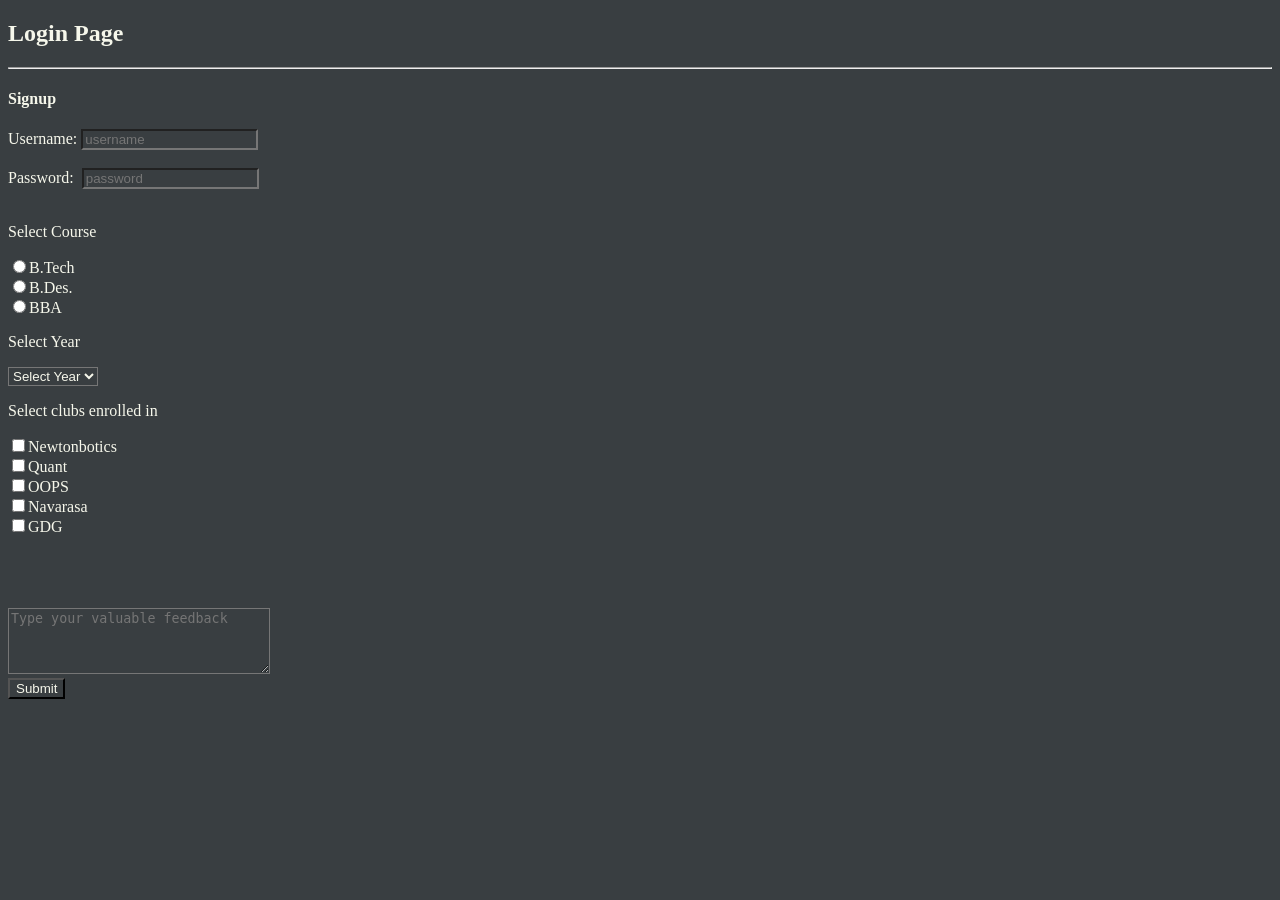
<file: login.html>
<!doctype html>
<html lang="en">
  <head>
    <form action="/action.php">

    <meta charset="UTF-8" />
    <meta name="viewport" content="width=device-width, initial-scale=1.0" />
    <title>Document</title>
    <link rel="stylesheet" href="/style1.css">
  </head>
  <body>
    <header>
      <h2>Login Page</h2>
    </header>
    <hr />
    <h4>Signup</h4>
    <span>Username:</span>
    <label for="101">
      <input type="text" placeholder="username" id="101" />
    </label>
    <br /><br />
    <span>Password:&nbsp;</span>
    <label for="101">
      <input type="password" placeholder="password" name="class" id="102" />
    </label>
    <br /><br />
    <p>Select Course</p>
    <label for="103">
      <input type="radio" value="B.Tech" name="stream" id="103" />B.Tech
    </label>
    <br />
    <label for="104">
      <input type="radio" value="B.Des." name="stream" id="104" />B.Des.
    </label>
    <br />
    <label for="105">
      <input type="radio" name="stream" value="BBA" id="105" />BBA
    </label>
    <br />
    <p>Select Year</p>
    <select name="year">
      <option value="None">Select Year</option>
      <option value="1">1st Year</option>
      <option value="2">2nd Year</option>
      <option value="3">3rd Year</option>
      <option value="4">4th Year</option>
    </select>
    <br />
    <p>Select clubs enrolled in</p>
    <label for="108">
      <input
        type="checkbox"
        value="Newtonbotics"
        name="clubs"
        id="108"
      />Newtonbotics
    </label>
    <br />
    <label for="109">
      <input type="checkbox" value="Quant" name="clubs" id="109" />Quant
    </label>
    <br />
    <label for="110">
      <input type="checkbox" value="OOPS" name="clubs" id="110" />OOPS
    </label>
    <br />
    <label for="111">
      <input type="checkbox" value="Navarasa" name="clubs" id="111" />Navarasa
    </label>
    <br />
    <label for="112">
      <input type="checkbox" value="GDG" name="clubs" id="112" />GDG
    </label>
    <br /><br /><br /><br /><br />
    <textarea
      name="feedback"
      placeholder="Type your valuable feedback"
      rows="4"
      cols="30"
    ></textarea>
    <br />
    <input type="submit" placeholder="submit" />
    </form>

  </body>
</html>
</file>
<file: style1.css>
*{
    background-color:#393E41;
    color:#F6F7EB;
}
</file>
<file: Learn_1/style1.css>
*{
    background-color:#393E41;
    color:#F6F7EB;
}
</file>
